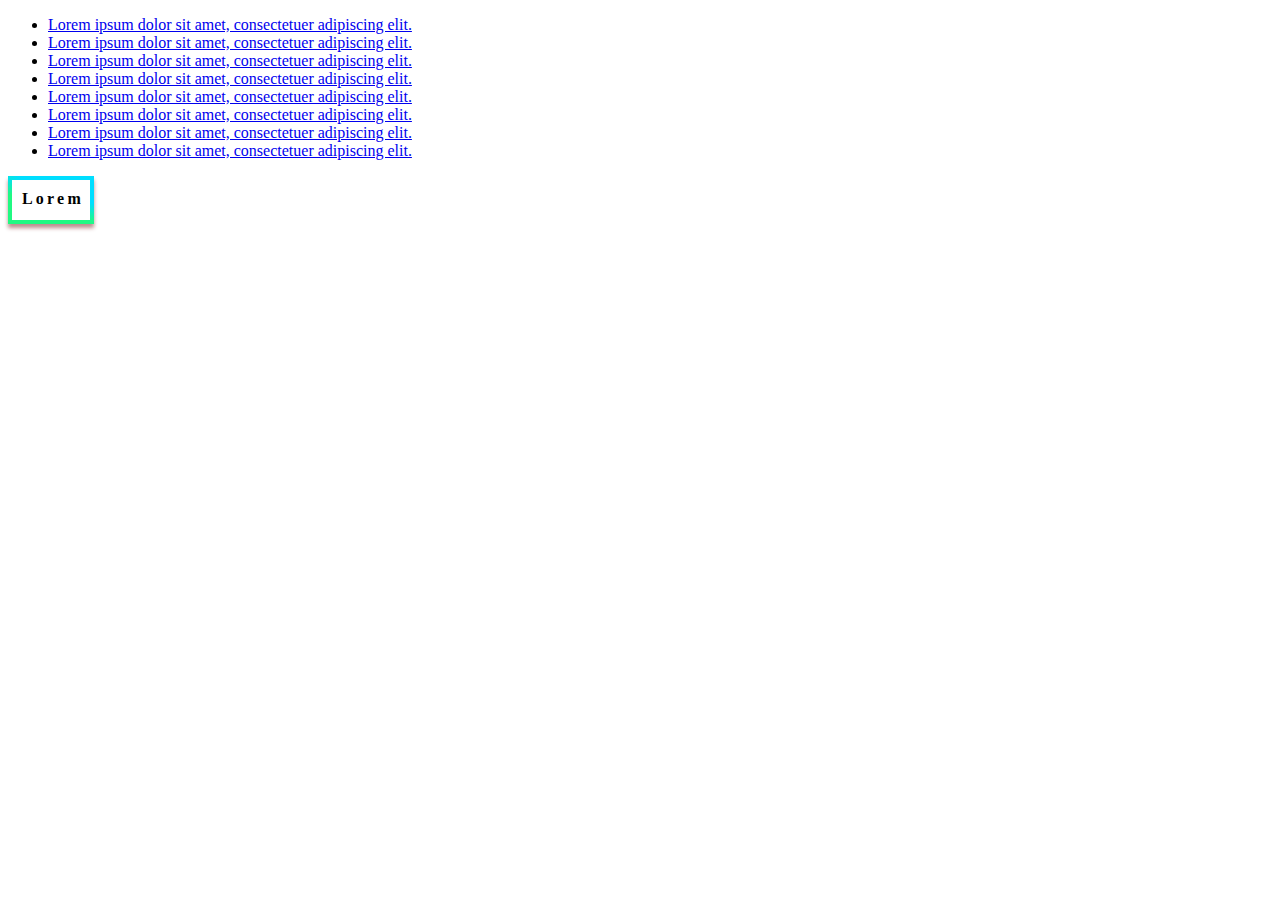
<file: Mention/index.html>
<!DOCTYPE html>
<html lang="en">
<head>
    <meta charset="UTF-8">
    <meta name="viewport" content="width=device-width, initial-scale=1.0">
    <title>Document</title>
    <link rel="stylesheet" href="index.css">
</head>
<body>
    <div id="main" class="main">
        <ul>
            <li><a href="#" target="_blank">Lorem ipsum dolor sit amet, consectetuer adipiscing elit.</a></li>
            <li><a href="#" target="_blank">Lorem ipsum dolor sit amet, consectetuer adipiscing elit.</a></li>
            <li><a href="#" target="_blank">Lorem ipsum dolor sit amet, consectetuer adipiscing elit.</a></li>
            <li><a href="#" target="_blank">Lorem ipsum dolor sit amet, consectetuer adipiscing elit.</a></li>
            <li><a href="#" target="_blank">Lorem ipsum dolor sit amet, consectetuer adipiscing elit.</a></li>
            <li><a href="#" target="_blank">Lorem ipsum dolor sit amet, consectetuer adipiscing elit.</a></li>
            <li><a href="#" target="_blank">Lorem ipsum dolor sit amet, consectetuer adipiscing elit.</a></li>
            <li><a href="#" target="_blank">Lorem ipsum dolor sit amet, consectetuer adipiscing elit.</a></li>
        </ul>
    </div>
    <div id="btn" class="btn">Lorem</div>
    <script src="script.js"></script>
</body>
</html>
</file>
<file: Mention/index.css>
.btn {
    height: 20px;
    width: 58px;
    border: 2px;
    border-style: outset;
    border-image: linear-gradient(20deg, #20f982 38%, #00deff 65%);
    border-image-slice: 1;
    border-width: 4px;
    font-weight: bold;
    padding: 10px;
    letter-spacing: 0.2em;
    box-shadow: 0px 4px 4px rosybrown;
}

.mention {
    margin: 15px;
    font-size: 1.5em;
    background: linear-gradient(135deg, rgb(140, 18, 188) 20%, rgb(14, 250, 230) 70%);
    -webkit-background-clip: text;
    -webkit-text-fill-color: transparent;
    display: inline-block;
    padding: 0.3em 0.6em ;
    border: 3px solid transparent;
    border-image: linear-gradient(135deg, rgb(140, 18, 188) 20%, rgb(14, 250, 230) 70%);
    border-image-slice: 1;
}
</file>
